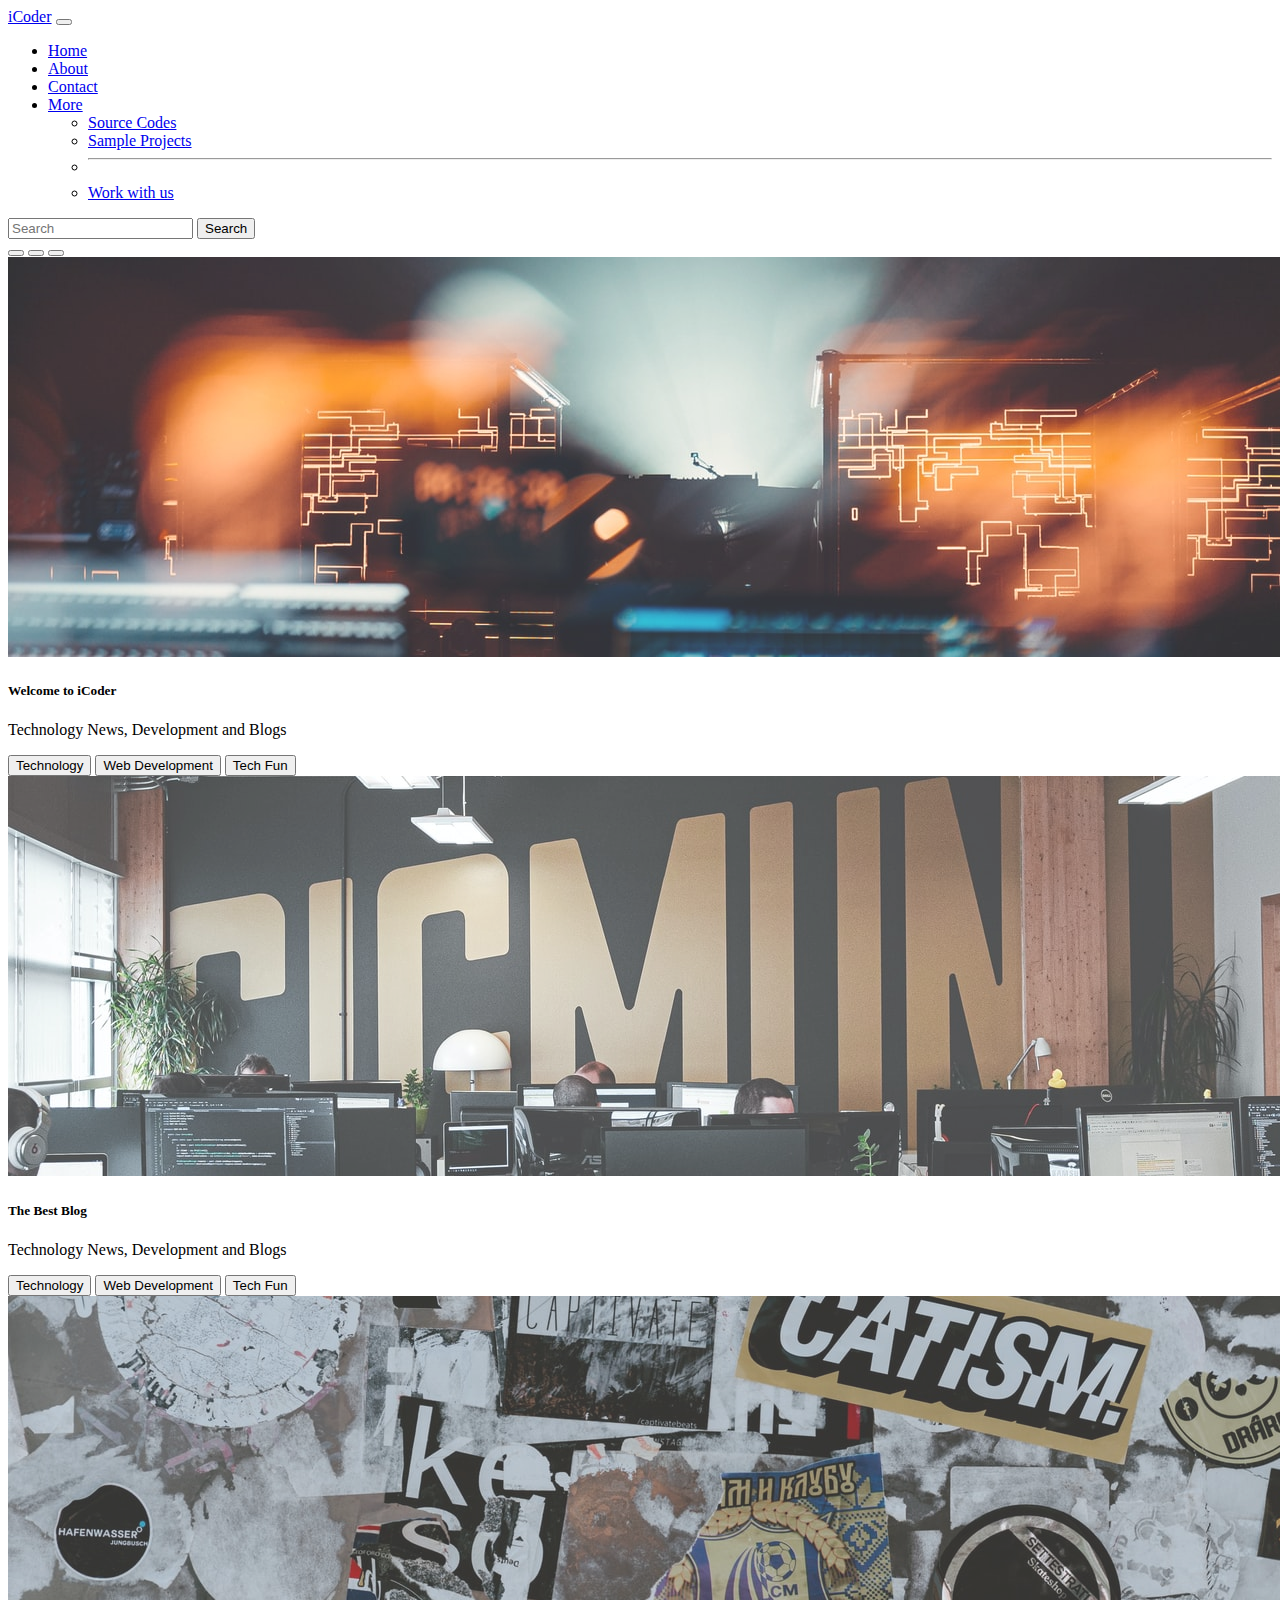
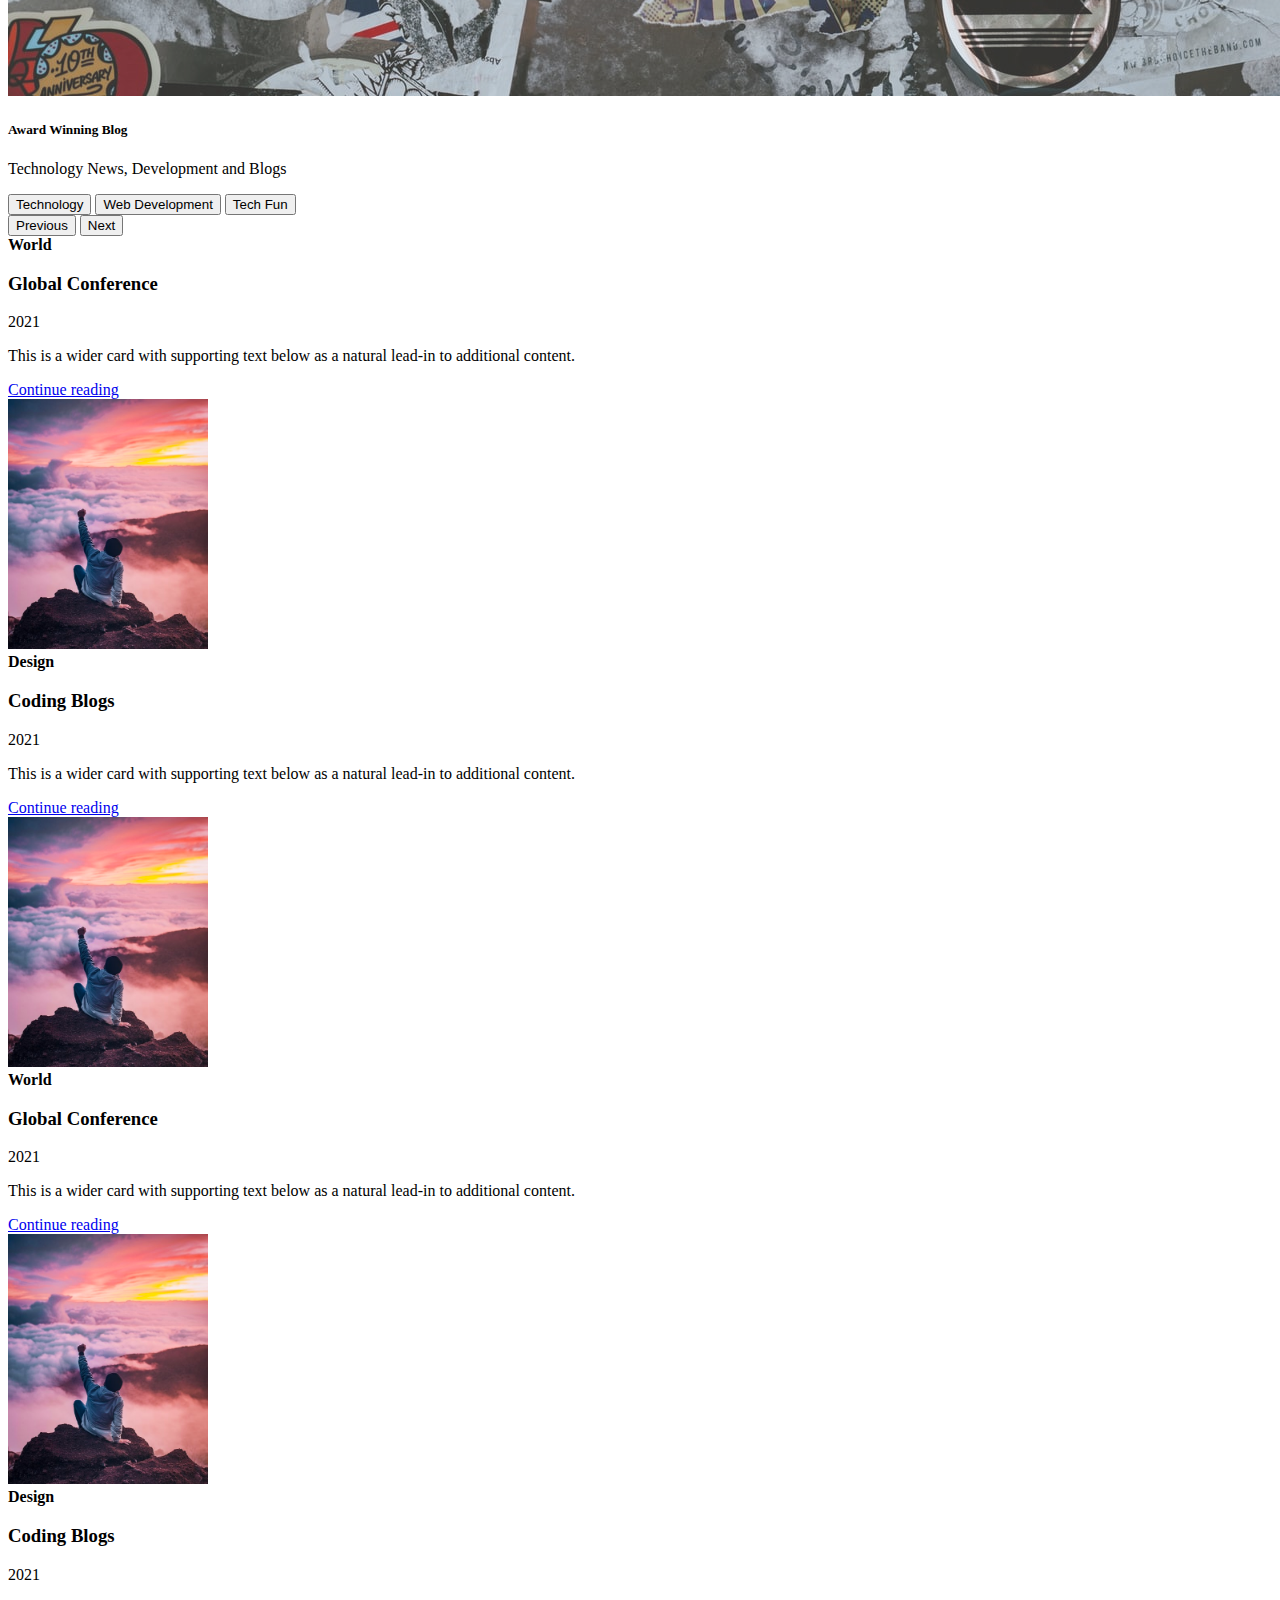
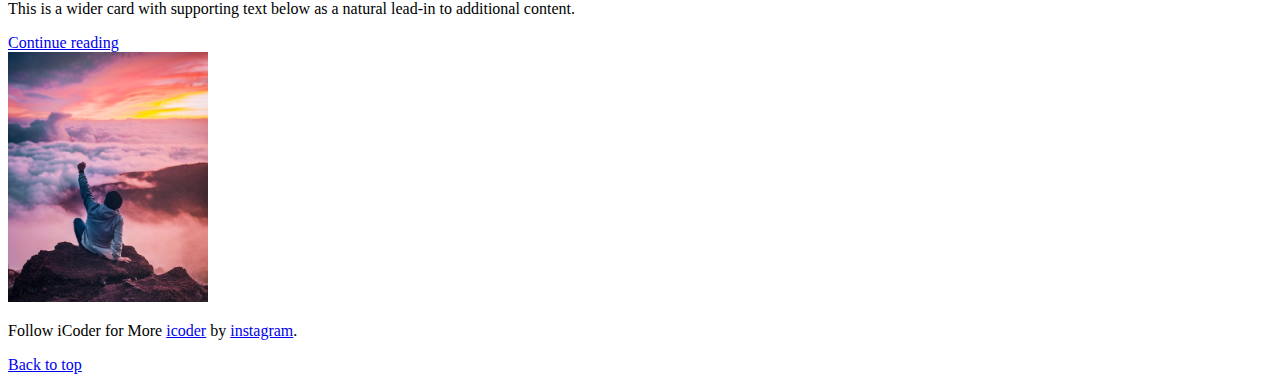
<file: index.html>
<!DOCTYPE html>
<html lang="en">
     <head>
          <!-- Required meta tags -->
          <meta charset="utf-8" />
          <meta name="viewport" content="width=device-width, initial-scale=1" />

          <!-- Bootstrap CSS -->
          <link
               href="https://cdn.jsdelivr.net/npm/bootstrap@5.0.0-beta3/dist/css/bootstrap.min.css"
               rel="stylesheet"
               integrity="sha384-eOJMYsd53ii+scO/bJGFsiCZc+5NDVN2yr8+0RDqr0Ql0h+rP48ckxlpbzKgwra6"
               crossorigin="anonymous"
          />

          <title>iCoder-Heavens for Programmer</title>
          <link rel="stylesheet" href="style.css" />
     </head>
     <body>
          <!-- This is start of navbar -->
          <!-- <nav class="navbar navbar-dark bg-dark"> -->
          <nav class="navbar navbar-expand-lg navbar-dark bg-dark">
               <div class="container-fluid">
                    <a class="navbar-brand" href="#">iCoder</a>
                    <button
                         class="navbar-toggler"
                         type="button"
                         data-bs-toggle="collapse"
                         data-bs-target="#navbarScroll"
                         aria-controls="navbarScroll"
                         aria-expanded="false"
                         aria-label="Toggle navigation"
                    >
                         <span class="navbar-toggler-icon"></span>
                    </button>
                    <div class="collapse navbar-collapse" id="navbarScroll">
                         <ul
                              class="navbar-nav me-auto my-2 my-lg-0 navbar-nav-scroll"
                              style="--bs-scroll-height: 100px"
                         >
                              <li class="nav-item">
                                   <a
                                        class="nav-link active"
                                        aria-current="page"
                                        target="_blank"
                                        href="/iCoderBootstrap/index.html"
                                        >Home</a
                                   >
                              </li>
                              <li class="nav-item">
                                   <a
                                        class="nav-link"
                                        target="_blank"
                                        href="/iCoderBootstrap/About.html"
                                        >About</a
                                   >
                              </li>

                              <li class="nav-item">
                                   <a
                                        class="nav-link"
                                        target="_blank"
                                        href="/iCoderBootstrap/contact us.html"
                                        >Contact</a
                                   >
                              </li>
                              <li class="nav-item dropdown">
                                   <a
                                        class="nav-link dropdown-toggle"
                                        href="#"
                                        id="navbarScrollingDropdown"
                                        role="button"
                                        data-bs-toggle="dropdown"
                                        aria-expanded="false"
                                   >
                                        More
                                   </a>
                                   <ul
                                        class="dropdown-menu"
                                        aria-labelledby="navbarScrollingDropdown"
                                   >
                                        <li>
                                             <a class="dropdown-item" href="#"
                                                  >Source Codes</a
                                             >
                                        </li>
                                        <li>
                                             <a class="dropdown-item" href="#"
                                                  >Sample Projects</a
                                             >
                                        </li>
                                        <li>
                                             <hr class="dropdown-divider" />
                                        </li>
                                        <li>
                                             <a class="dropdown-item" href="#"
                                                  >Work with us
                                             </a>
                                        </li>
                                   </ul>
                              </li>
                         </ul>
                         <form class="d-flex">
                              <input
                                   class="form-control me-2"
                                   type="search"
                                   placeholder="Search"
                                   aria-label="Search"
                              />
                              <button
                                   class="btn btn-outline-success"
                                   type="submit"
                              >
                                   Search
                              </button>
                         </form>
                    </div>
               </div>
          </nav>
          <!-- This is end of navbar -->

          <!-- ---------------------------------------------slideshow Start--------------------------------- -->

          <div
               id="carouselExampleCaptions"
               class="carousel slide carousel-fade"
               data-bs-ride="carousel"
          >
               <div class="carousel-indicators">
                    <button
                         type="button"
                         data-bs-target="#carouselExampleCaptions"
                         data-bs-slide-to="0"
                         class="active"
                         aria-current="true"
                         aria-label="Slide 1"
                    ></button>
                    <button
                         type="button"
                         data-bs-target="#carouselExampleCaptions"
                         data-bs-slide-to="1"
                         aria-label="Slide 2"
                    ></button>
                    <button
                         type="button"
                         data-bs-target="#carouselExampleCaptions"
                         data-bs-slide-to="2"
                         aria-label="Slide 3"
                    ></button>
               </div>
               <div class="carousel-inner">
                    <div class="carousel-item active">
                         <img src="img3.jpg" class="d-block w-100" alt="..." />
                         <div class="carousel-caption d-none d-md-block">
                              <h5>Welcome to iCoder</h5>
                              <p>Technology News, Development and Blogs</p>
                              <button
                                   type="button"
                                   class="btn btn-outline-primary"
                              >
                                   Technology
                              </button>
                              <button
                                   type="button"
                                   class="btn btn-outline-success"
                              >
                                   Web Development
                              </button>
                              <button
                                   type="button"
                                   class="btn btn-outline-danger"
                              >
                                   Tech Fun
                              </button>
                         </div>
                    </div>
                    <div class="carousel-item">
                         <img src="img1.jpg" class="d-block w-100" alt="..." />
                         <div class="carousel-caption d-none d-md-block">
                              <h5>The Best Blog</h5>
                              <p>Technology News, Development and Blogs</p>
                              <button
                                   type="button"
                                   class="btn btn-outline-primary"
                              >
                                   Technology
                              </button>
                              <button
                                   type="button"
                                   class="btn btn-outline-success"
                              >
                                   Web Development
                              </button>
                              <button
                                   type="button"
                                   class="btn btn-outline-danger"
                              >
                                   Tech Fun
                              </button>
                         </div>
                    </div>
                    <div class="carousel-item">
                         <img src="img2.jpg" class="d-block w-100" alt="..." />
                         <div class="carousel-caption d-none d-md-block">
                              <h5>Award Winning Blog</h5>
                              <p>Technology News, Development and Blogs</p>
                              <button
                                   type="button"
                                   class="btn btn-outline-primary"
                              >
                                   Technology
                              </button>
                              <button
                                   type="button"
                                   class="btn btn-outline-success"
                              >
                                   Web Development
                              </button>
                              <button
                                   type="button"
                                   class="btn btn-outline-danger"
                              >
                                   Tech Fun
                              </button>
                         </div>
                    </div>
               </div>
               <button
                    class="carousel-control-prev"
                    type="button"
                    data-bs-target="#carouselExampleCaptions"
                    data-bs-slide="prev"
               >
                    <span
                         class="carousel-control-prev-icon"
                         aria-hidden="true"
                    ></span>
                    <span class="visually-hidden">Previous</span>
               </button>
               <button
                    class="carousel-control-next"
                    type="button"
                    data-bs-target="#carouselExampleCaptions"
                    data-bs-slide="next"
               >
                    <span
                         class="carousel-control-next-icon"
                         aria-hidden="true"
                    ></span>
                    <span class="visually-hidden">Next</span>
               </button>
          </div>

          <!-- ---------------------------------------------slideshow End--------------------------------- -->

          <!-- ----------------------------------------------Card start-------------------------------- -->
          <div class="container my-4">
               <div class="row mb-2">
                    <div class="col-md-6">
                         <div
                              class="row g-0 border rounded overflow-hidden flex-md-row mb-4 shadow-sm h-md-250 position-relative"
                         >
                              <div
                                   class="col p-4 d-flex flex-column position-static"
                              >
                                   <strong
                                        class="d-inline-block mb-2 text-primary"
                                        >World</strong
                                   >
                                   <h3 class="mb-0">Global Conference</h3>
                                   <div class="mb-1 text-muted">2021</div>
                                   <p class="card-text mb-auto">
                                        This is a wider card with supporting
                                        text below as a natural lead-in to
                                        additional content.
                                   </p>
                                   <a href="#" class="stretched-link"
                                        >Continue reading</a
                                   >
                              </div>
                              <div class="col-auto d-none d-lg-block">
                                   <img
                                        class="bd-placeholder-img"
                                        width="200"
                                        height="250"
                                        src="thumb2.jpg"
                                        alt=""
                                   />
                              </div>
                         </div>
                    </div>
                    <div class="col-md-6">
                         <div
                              class="row g-0 border rounded overflow-hidden flex-md-row mb-4 shadow-sm h-md-250 position-relative"
                         >
                              <div
                                   class="col p-4 d-flex flex-column position-static"
                              >
                                   <strong
                                        class="d-inline-block mb-2 text-success"
                                        >Design</strong
                                   >
                                   <h3 class="mb-0">Coding Blogs</h3>
                                   <div class="mb-1 text-muted">2021</div>
                                   <p class="mb-auto">
                                        This is a wider card with supporting
                                        text below as a natural lead-in to
                                        additional content.
                                   </p>
                                   <a href="#" class="stretched-link"
                                        >Continue reading</a
                                   >
                              </div>
                              <div class="col-auto d-none d-lg-block">
                                   <img
                                        class="bd-placeholder-img"
                                        width="200"
                                        height="250"
                                        src="thumb2.jpg"
                                        alt=""
                                   />
                              </div>
                         </div>
                    </div>
               </div>

               <div class="row mb-2">
                    <div class="col-md-6">
                         <div
                              class="row g-0 border rounded overflow-hidden flex-md-row mb-4 shadow-sm h-md-250 position-relative"
                         >
                              <div
                                   class="col p-4 d-flex flex-column position-static"
                              >
                                   <strong
                                        class="d-inline-block mb-2 text-primary"
                                        >World</strong
                                   >
                                   <h3 class="mb-0">Global Conference</h3>
                                   <div class="mb-1 text-muted">2021</div>
                                   <p class="card-text mb-auto">
                                        This is a wider card with supporting
                                        text below as a natural lead-in to
                                        additional content.
                                   </p>
                                   <a href="#" class="stretched-link"
                                        >Continue reading</a
                                   >
                              </div>
                              <div class="col-auto d-none d-lg-block">
                                   <img
                                        class="bd-placeholder-img"
                                        width="200"
                                        height="250"
                                        src="thumb2.jpg"
                                        alt=""
                                   />
                              </div>
                         </div>
                    </div>
                    <div class="col-md-6">
                         <div
                              class="row g-0 border rounded overflow-hidden flex-md-row mb-4 shadow-sm h-md-250 position-relative"
                         >
                              <div
                                   class="col p-4 d-flex flex-column position-static"
                              >
                                   <strong
                                        class="d-inline-block mb-2 text-success"
                                        >Design</strong
                                   >
                                   <h3 class="mb-0">Coding Blogs</h3>
                                   <div class="mb-1 text-muted">2021</div>
                                   <p class="mb-auto">
                                        This is a wider card with supporting
                                        text below as a natural lead-in to
                                        additional content.
                                   </p>
                                   <a href="#" class="stretched-link"
                                        >Continue reading</a
                                   >
                              </div>
                              <div class="col-auto d-none d-lg-block">
                                   <img
                                        class="bd-placeholder-img"
                                        width="200"
                                        height="250"
                                        src="thumb2.jpg"
                                        alt=""
                                   />
                              </div>
                         </div>
                    </div>
               </div>
          </div>

          <!-- ---------------------------------------------Card End--------------------------------- -->
          <!-- -------------------------------------------start of Footer------------------------------------------- -->
          <footer class="blog-footer">
               <p class="d-flex justify-content-center align-items-center">
                    Follow iCoder for More
                    <a href="https://getbootstrap.com/">icoder</a> by
                    <a href="https://instagram.com/mdo">instagram</a>.
               </p>
               <p class="d-flex justify-content-center align-items-center">
                    <a href="#">Back to top</a>
               </p>
          </footer>
          <!-- ------------------------------------------- End of Footer-------------------------------------------- -->
          <!-- Optional JavaScript; choose one of the two! -->

          <!-- Option 1: Bootstrap Bundle with Popper -->
          <script
               src="https://cdn.jsdelivr.net/npm/bootstrap@5.0.0-beta3/dist/js/bootstrap.bundle.min.js"
               integrity="sha384-JEW9xMcG8R+pH31jmWH6WWP0WintQrMb4s7ZOdauHnUtxwoG2vI5DkLtS3qm9Ekf"
               crossorigin="anonymous"
          ></script>

          <!-- Option 2: Separate Popper and Bootstrap JS -->
          <!--
    <script src="https://cdn.jsdelivr.net/npm/@popperjs/core@2.9.1/dist/umd/popper.min.js" integrity="sha384-SR1sx49pcuLnqZUnnPwx6FCym0wLsk5JZuNx2bPPENzswTNFaQU1RDvt3wT4gWFG" crossorigin="anonymous"></script>
    <script src="https://cdn.jsdelivr.net/npm/bootstrap@5.0.0-beta3/dist/js/bootstrap.min.js" integrity="sha384-j0CNLUeiqtyaRmlzUHCPZ+Gy5fQu0dQ6eZ/xAww941Ai1SxSY+0EQqNXNE6DZiVc" crossorigin="anonymous"></script>
    -->
     </body>
</html>
</file>
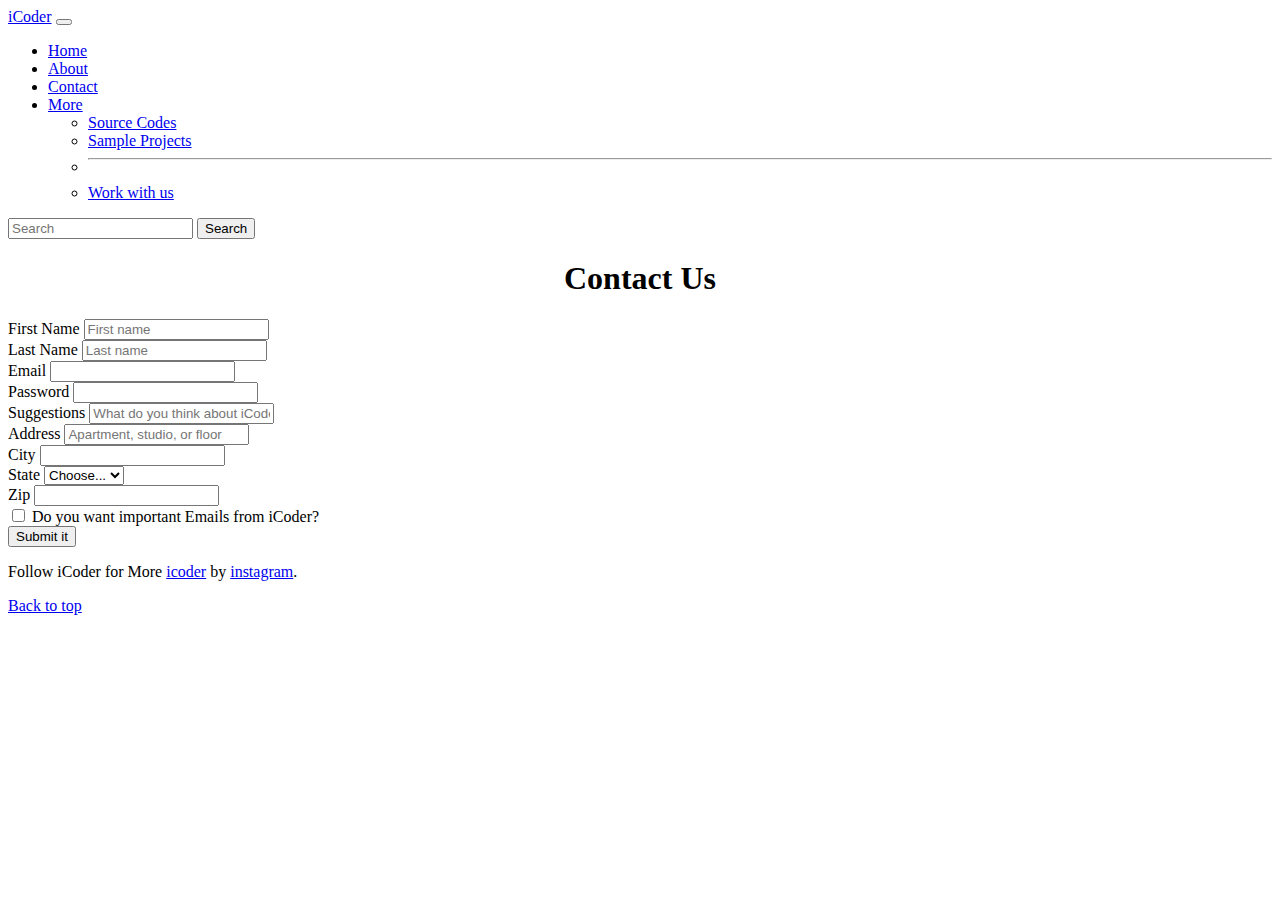
<file: contact us.html>
<!DOCTYPE html>
<html lang="en">
     <head>
          <!-- Required meta tags -->
          <meta charset="utf-8" />
          <meta name="viewport" content="width=device-width, initial-scale=1" />

          <!-- Bootstrap CSS -->
          <link
               href="https://cdn.jsdelivr.net/npm/bootstrap@5.0.0-beta3/dist/css/bootstrap.min.css"
               rel="stylesheet"
               integrity="sha384-eOJMYsd53ii+scO/bJGFsiCZc+5NDVN2yr8+0RDqr0Ql0h+rP48ckxlpbzKgwra6"
               crossorigin="anonymous"
          />

          <title>Contact us | iCoder</title>
          <link rel="stylesheet" href="style.css" />
     </head>
     <body>
          <!-- This is start of navbar -->
          <!-- <nav class="navbar navbar-dark bg-dark"> -->
          <nav class="navbar navbar-expand-lg navbar-dark bg-dark">
               <div class="container-fluid">
                    <a class="navbar-brand" href="#">iCoder</a>
                    <button
                         class="navbar-toggler"
                         type="button"
                         data-bs-toggle="collapse"
                         data-bs-target="#navbarScroll"
                         aria-controls="navbarScroll"
                         aria-expanded="false"
                         aria-label="Toggle navigation"
                    >
                         <span class="navbar-toggler-icon"></span>
                    </button>
                    <div class="collapse navbar-collapse" id="navbarScroll">
                         <ul
                              class="navbar-nav me-auto my-2 my-lg-0 navbar-nav-scroll"
                              style="--bs-scroll-height: 100px"
                         >
                               <li class="nav-item">
                                   <a
                                        class="nav-link active"
                                        aria-current="page"
                                        target="_blank"
                                        href="/iCoderBootstrap/index.html"
                                        >Home</a
                                   >
                              </li>
                              <li class="nav-item">
                                   <a
                                        class="nav-link"
                                        target="_blank"
                                        href="/iCoderBootstrap/About.html"
                                        >About</a
                                   >
                              </li>

                              <li class="nav-item">
                                   <a
                                        class="nav-link"
                                        target="_blank"
                                        href="/iCoderBootstrap/contact us.html"
                                        >Contact</a
                                   >
                              </li>
                              <li class="nav-item dropdown">
                                   <a
                                        target="_blank"
                                        class="nav-link dropdown-toggle"
                                        href="#"
                                        id="navbarScrollingDropdown"
                                        role="button"
                                        data-bs-toggle="dropdown"
                                        aria-expanded="false"
                                   >
                                        More
                                   </a>
                                   <ul
                                        class="dropdown-menu"
                                        aria-labelledby="navbarScrollingDropdown"
                                   >
                                        <li>
                                             <a class="dropdown-item" href="#"
                                                  >Source Codes</a
                                             >
                                        </li>
                                        <li>
                                             <a class="dropdown-item" href="#"
                                                  >Sample Projects</a
                                             >
                                        </li>
                                        <li>
                                             <hr class="dropdown-divider" />
                                        </li>
                                        <li>
                                             <a class="dropdown-item" href="#"
                                                  >Work with us
                                             </a>
                                        </li>
                                   </ul>
                              </li>
                         </ul>
                         <form class="d-flex">
                              <input
                                   class="form-control me-2"
                                   type="search"
                                   placeholder="Search"
                                   aria-label="Search"
                              />
                              <button
                                   class="btn btn-outline-success"
                                   type="submit"
                              >
                                   Search
                              </button>
                         </form>
                    </div>
               </div>
          </nav>
          <!-- This is end of navbar -->
          <h1 style="text-align: center">Contact Us</h1>
          <!-- -----------------------------------------------form start------------------------------------------- -->
          <div class="container my-5">
               <div class="row g-3">
                    <div class="col">
                         <label for="inputfirstname" class="form-label"
                              >First Name</label
                         >
                         <input
                              id="inputfirstname"
                              type="text"
                              class="form-control"
                              placeholder="First name"
                              aria-label="First name"
                         />
                    </div>
                    <div class="col">
                         <label for="inputlastname" class="form-label"
                              >Last Name</label
                         >
                         <input
                              type="text"
                              class="form-control"
                              placeholder="Last name"
                              id="inputlastname"
                              aria-label="Last name"
                         />
                    </div>
               </div>
               <form class="row g-3">
                    <div class="col-md-6">
                         <label for="inputEmail4" class="form-label"
                              >Email</label
                         >
                         <input
                              type="email"
                              class="form-control"
                              id="inputEmail4"
                         />
                    </div>
                    <div class="col-md-6">
                         <label for="inputPassword4" class="form-label"
                              >Password</label
                         >
                         <input
                              type="password"
                              class="form-control"
                              id="inputPassword4"
                         />
                    </div>
                    <div class="col-12">
                         <label for="inputAddress" class="form-label"
                              >Suggestions</label
                         >
                         <input
                              type="text"
                              class="form-control"
                              id="inputAddress"
                              placeholder="What do you think about iCoder?"
                         />
                    </div>
                    <div class="col-12">
                         <label for="inputAddress2" class="form-label"
                              >Address</label
                         >
                         <input
                              type="text"
                              class="form-control"
                              id="inputAddress2"
                              placeholder="Apartment, studio, or floor"
                         />
                    </div>
                    <div class="col-md-6">
                         <label for="inputCity" class="form-label">City</label>
                         <input
                              type="text"
                              class="form-control"
                              id="inputCity"
                         />
                    </div>
                    <div class="col-md-4">
                         <label for="inputState" class="form-label"
                              >State</label
                         >
                         <select id="inputState" class="form-select">
                              <option selected>Choose...</option>
                              <option>...</option>
                         </select>
                    </div>
                    <div class="col-md-2">
                         <label for="inputZip" class="form-label">Zip</label>
                         <input
                              type="text"
                              class="form-control"
                              id="inputZip"
                         />
                    </div>
                    <div class="col-12">
                         <div class="form-check">
                              <input
                                   class="form-check-input"
                                   type="checkbox"
                                   id="gridCheck"
                              />
                              <label class="form-check-label" for="gridCheck">
                                   Do you want important Emails from iCoder?
                              </label>
                         </div>
                    </div>
                    <div class="col-12">
                         <button type="submit" class="btn btn-outline-success">
                              Submit it
                         </button>
                    </div>
               </form>
          </div>
          <!-- -----------------------------------------------form end--------------------------------------------- -->

          <!-- -------------------------------------------start of Footer------------------------------------------- -->
          <footer class="blog-footer">
               <p class="d-flex justify-content-center align-items-center">
                    Follow iCoder for More
                    <a href="https://getbootstrap.com/">icoder</a> by
                    <a href="https://instagram.com/mdo">instagram</a>.
               </p>
               <p class="d-flex justify-content-center align-items-center">
                    <a href="#">Back to top</a>
               </p>
          </footer>
          <!-- ------------------------------------------- End of Footer-------------------------------------------- -->
     </body>
</html>
</file>
<file: style.css>
.w-100 {
     opacity: 0.8;
}
</file>
